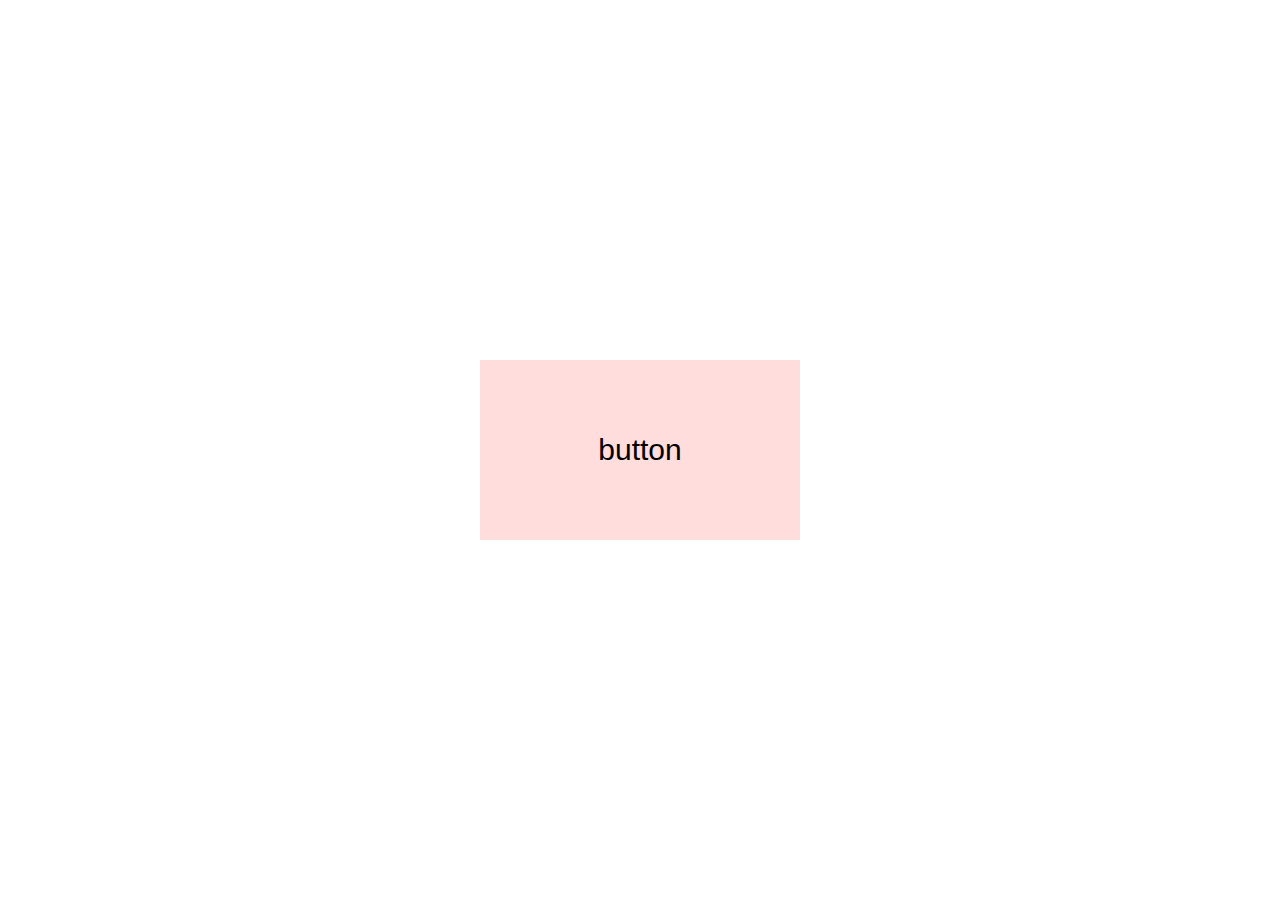
<file: javascript/2_1/index.html>
<!DOCTYPE html>
<html>
<head>
  <meta charset="UTF-8">
  <title>クリックイベント</title>
  <link rel="stylesheet" type="text/css" href="base.css">
  <script src="https://ajax.googleapis.com/ajax/libs/jquery/3.2.1/jquery.min.js"></script>
  <script>
  $(function(){
    // ここに処理を記述
    $('#button').on("click", function(){
      alert("ボタンをクリックしました");
    });
  });
  </script>
</head>
<body>
  <div id="wrapper">
    <div id="button">
      <p>button</p>
    </div><!-- button -->
  </div><!-- wrapper -->
</body>
</html>
</file>
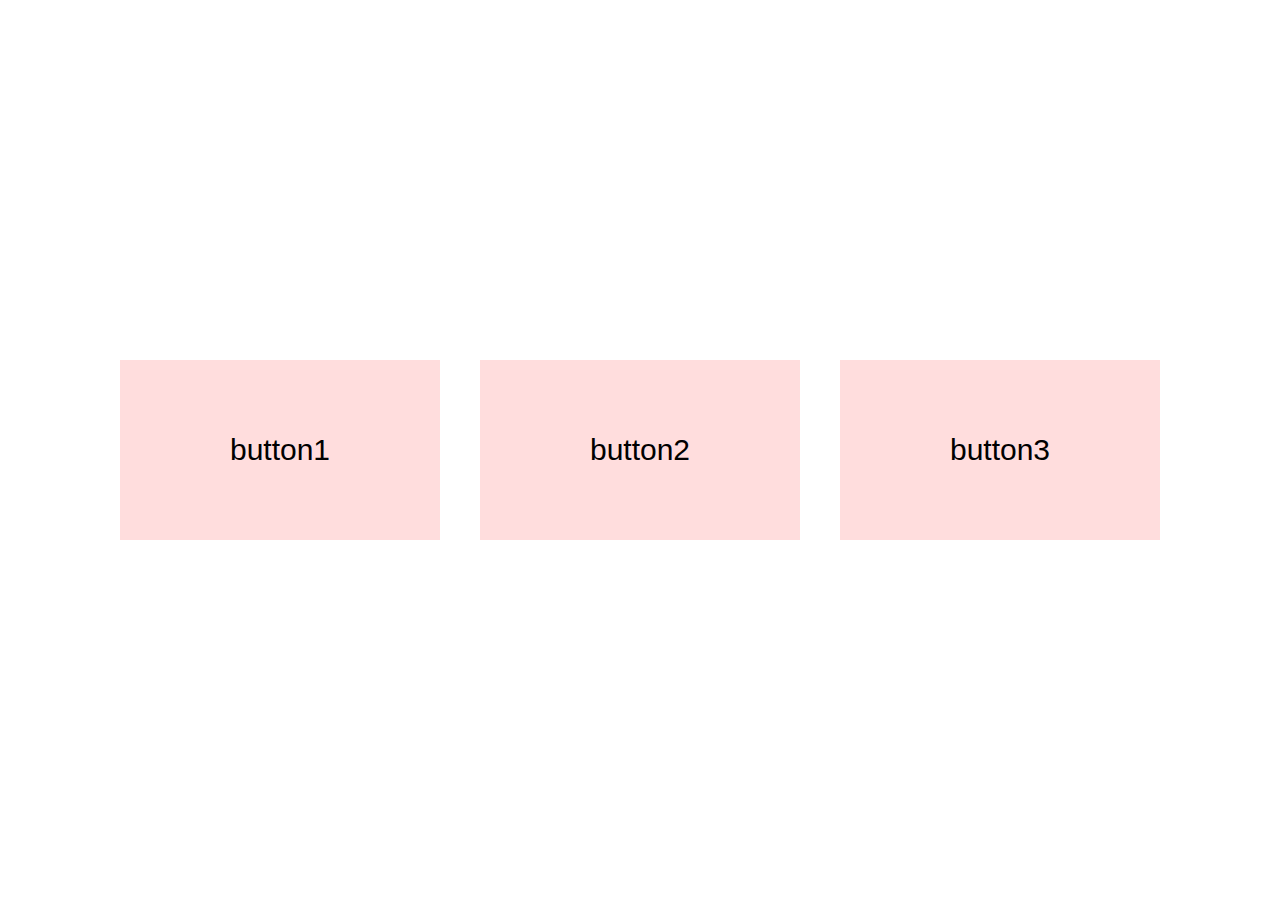
<file: javascript/2_2/index.html>
<!DOCTYPE html>
<html>
<head>
  <meta charset="UTF-8">
  <title>クリックイベントと切り替え</title>
  <link rel="stylesheet" type="text/css" href="base.css">
  <script src="https://ajax.googleapis.com/ajax/libs/jquery/3.2.1/jquery.min.js"></script>  <script>
  $(function(){
    // ここに処理を記述
    $('.button').on('click',function(){
      $('.button').not(this).removeClass('active');
      $(this).toggleClass('active');
    });
  });
  </script>
</head>
<body>
  <div id="wrapper">
    <div id="button1" class="button">
      <p>button1</p>
    </div><!-- button1 -->
    <div id="button2" class="button">
      <p>button2</p>
    </div><!-- button2 -->
    <div id="button3" class="button">
      <p>button3</p>
    </div><!-- button3 -->
  </div><!-- wrapper -->
</body>
</html>
</file>
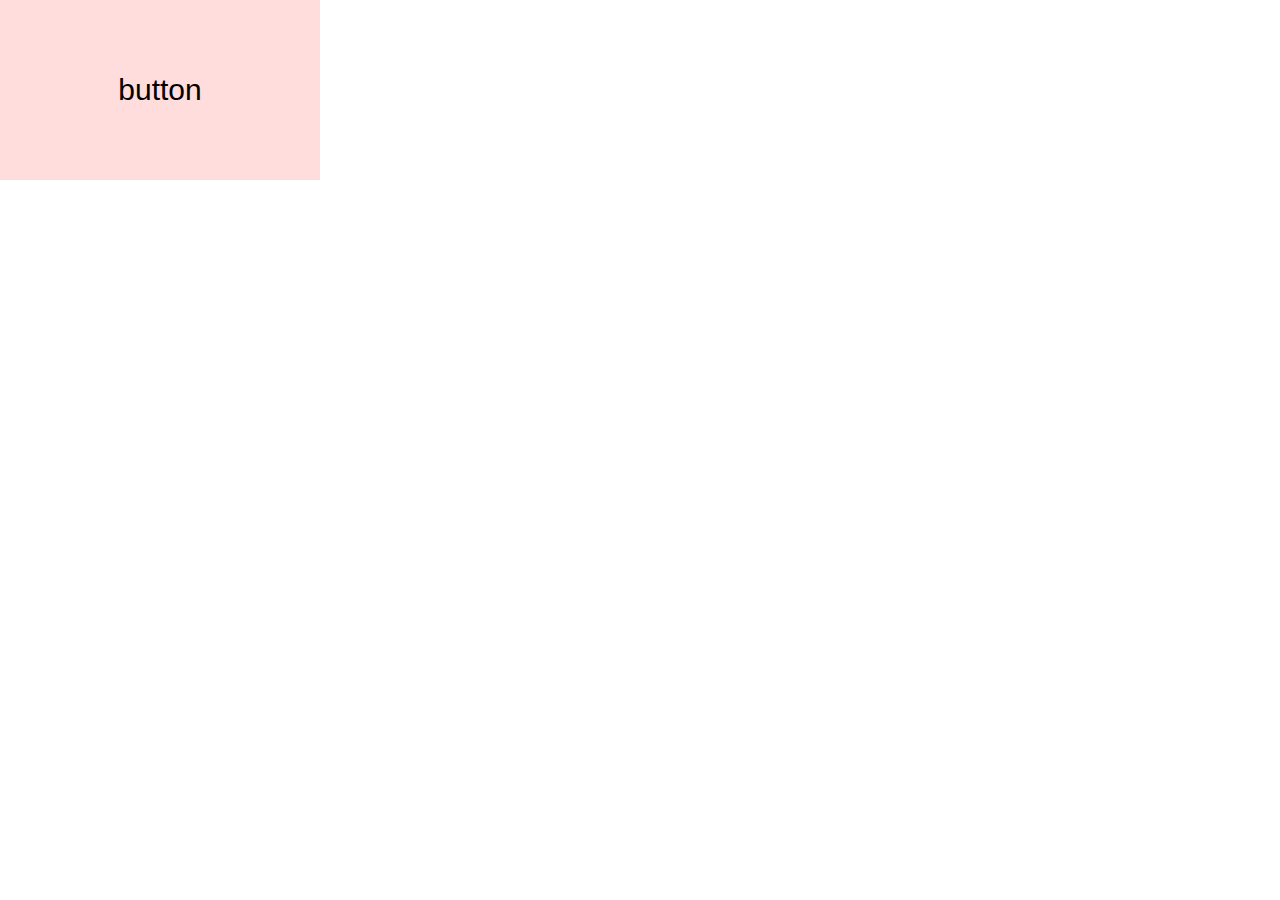
<file: javascript/2_3/index.html>
<!DOCTYPE html>
<html>
<head>
  <meta charset="UTF-8">
  <title>アニメーション</title>
  <link rel="stylesheet" type="text/css" href="base.css">
  <script src="https://ajax.googleapis.com/ajax/libs/jquery/3.2.1/jquery.min.js"></script>  <script>
 $(function() {
    $("#button").click(function(){
        $("#button").animate({
            "top":"300px",
            "left":"500px"
        },"slow");
    });
});
  </script>
</head>
<body>
  <div id="button">
    <p>button</p>
  </div><!-- button -->
</body>
</html>
</file>
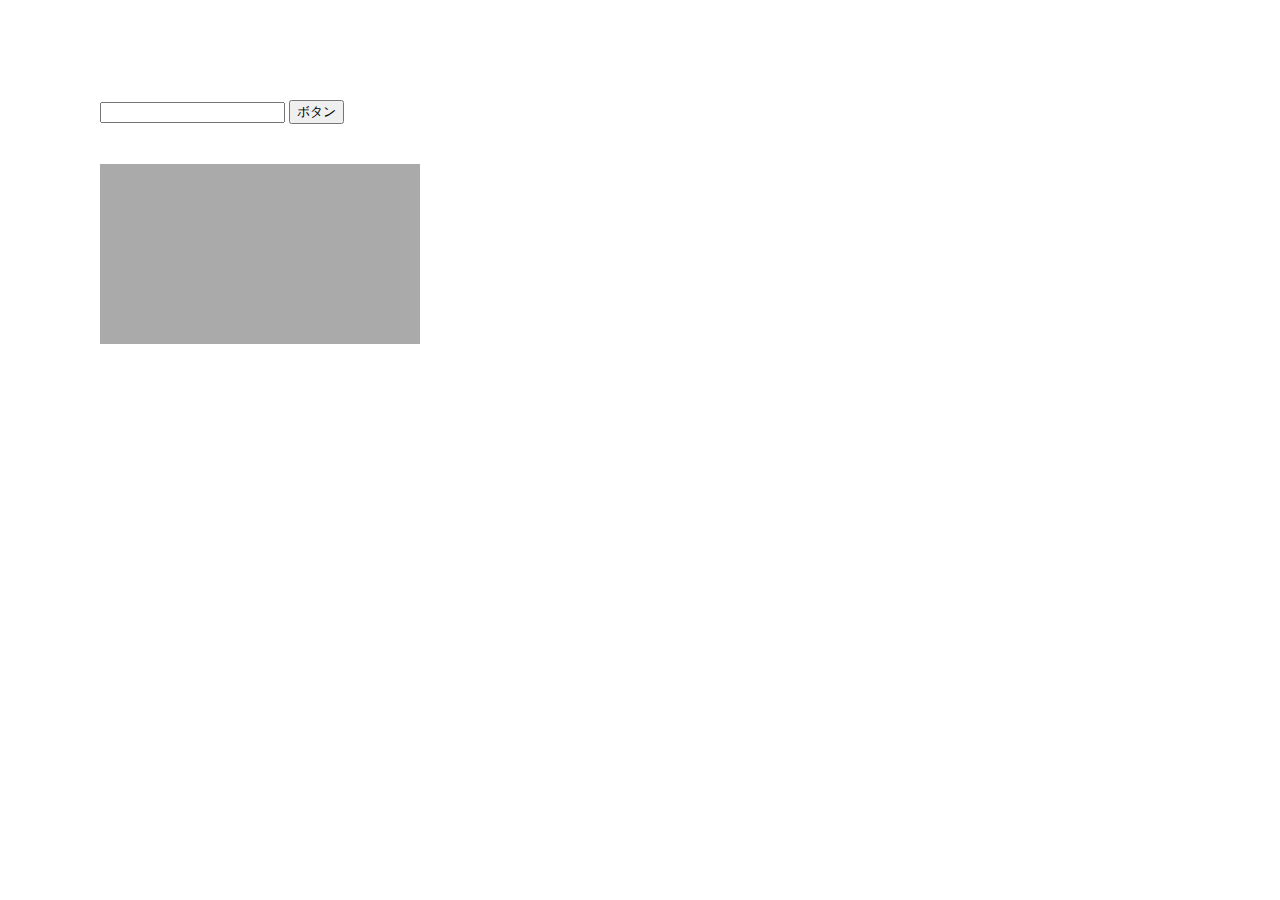
<file: javascript/2_5/index.html>
<!DOCTYPE html>
<html>
<head>
  <meta charset="UTF-8">
  <title>if文</title>
  <link rel="stylesheet" type="text/css" href="base.css">
  <script src="https://ajax.googleapis.com/ajax/libs/jquery/3.2.1/jquery.min.js"></script>
  <script>
    $(function () {
      $('#button').on('click', function () {
        var text = $('#value').val();
        if (text == 1) {
          $('#box').css('background-color', '');
          $('#box').css('background-color', 'red');
        } else if (text == 2) {
          $('#box').css('background-color', '');
          $('#box').css('background-color', 'green');
        } else {
          $('#box').css('background-color', '');
          $('#box').css('background-color', 'blue');
        }
      });
    });
  </script>
</head>
<body>
  <input type="text" id="value">
  <input type="button" id="button" value="ボタン">
  <div id="box">
  </div><!-- button -->
</body>
</html>
</file>
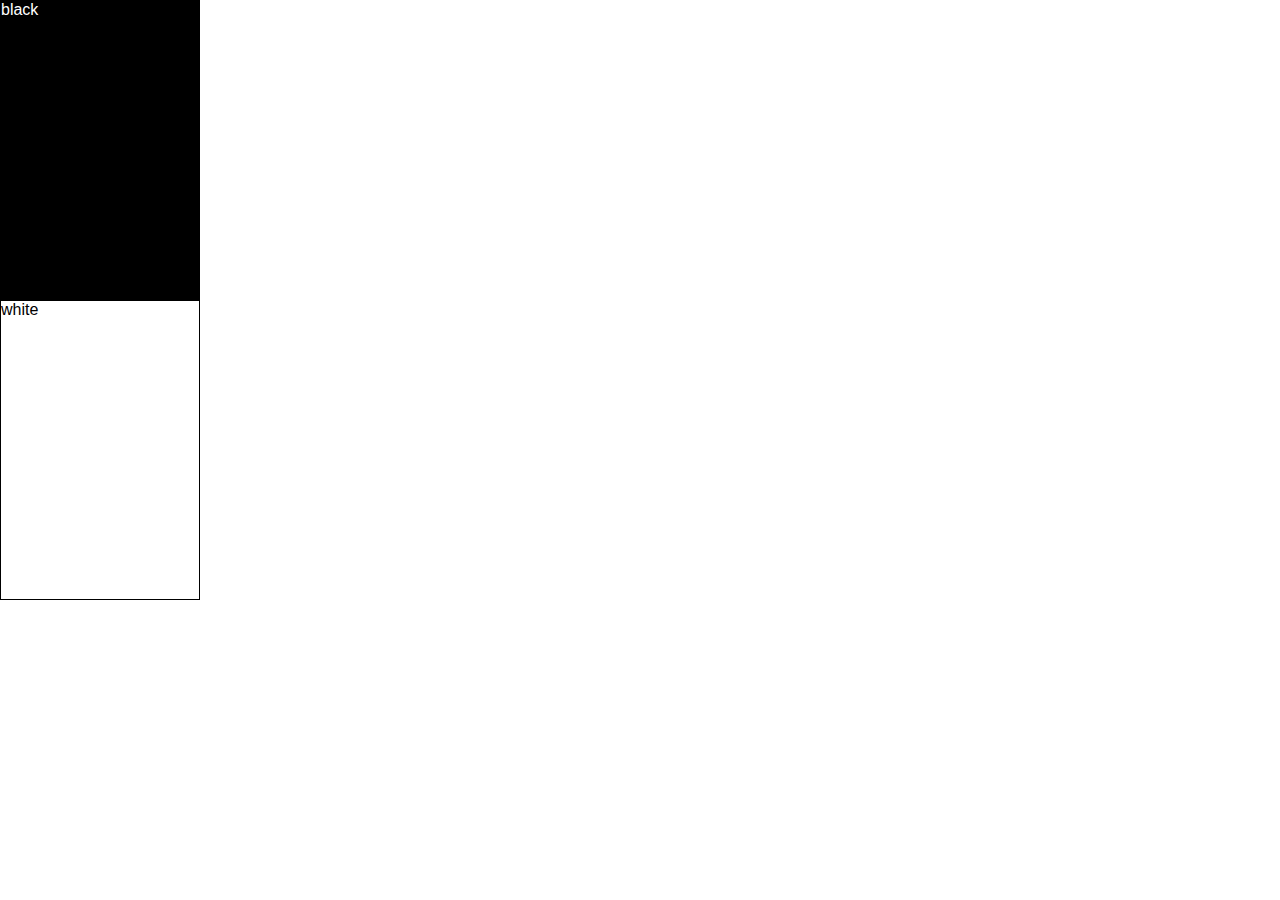
<file: html/lesson01/lesson01.html>
<!DOCTYPE html>
<html lang="en">
<head>
	<meta charset="UTF-8">
	<meta http-equiv="X-UA-Compatible" content="IE=edge">
	<meta name="viewport" content="width=device-width, initial-scale=1.0">
	<link rel="stylesheet" href="./base.css">
	<title>lesson01</title>
</head>
<body>
	<div class="black">black</div>
	<div class="white">white</div>
</body>
</html>
</file>
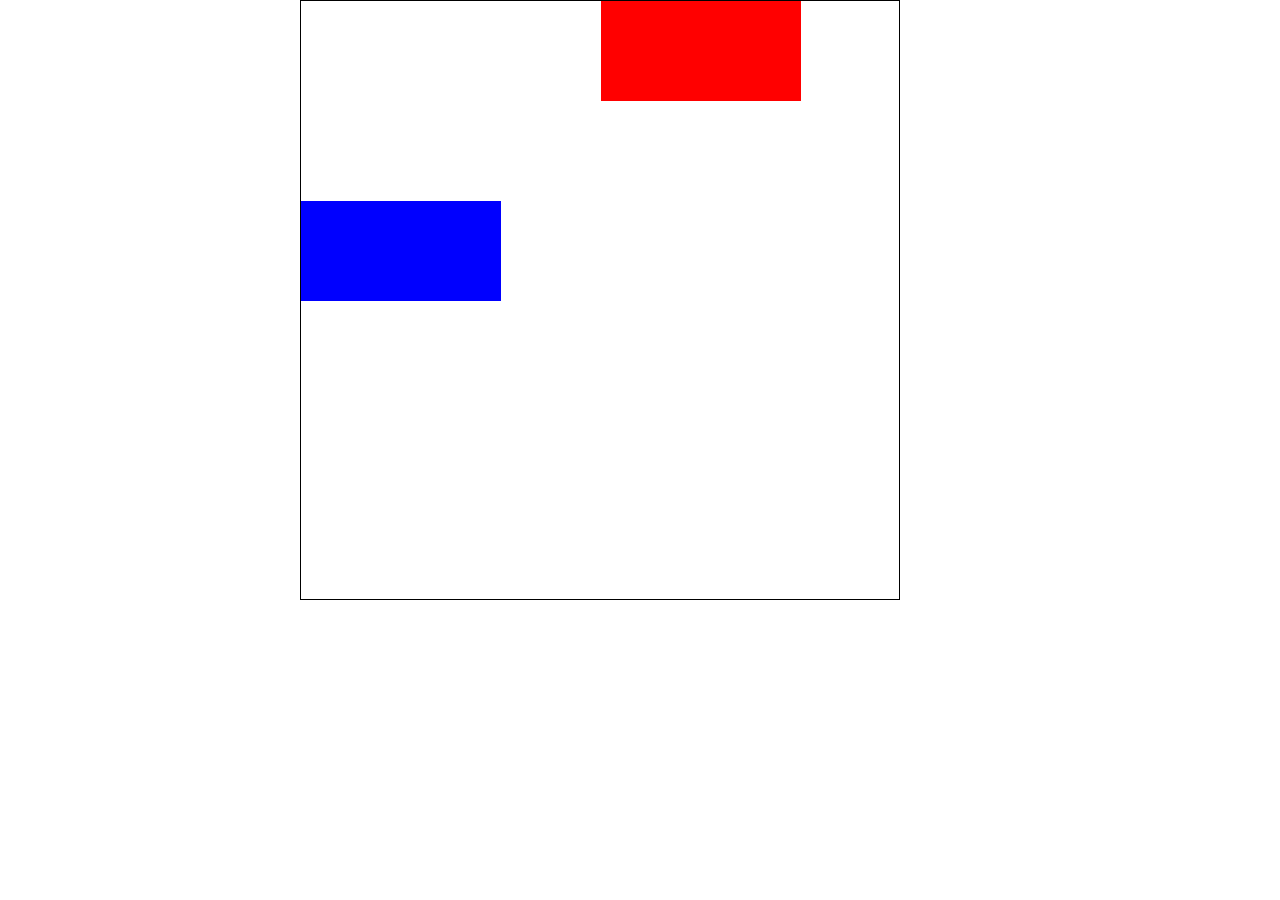
<file: html/lesson02/lesson02.html>
<!DOCTYPE html>
<html lang="en">
<head>
	<meta charset="UTF-8">
	<meta http-equiv="X-UA-Compatible" content="IE=edge">
	<meta name="viewport" content="width=device-width, initial-scale=1.0">
	<link rel="stylesheet" href="./base.css">
	<title>lesson02</title>
</head>
<body>
	<div class="parent">
		<div class="child"></div>
		<div class="child"></div>
	</div>
</body>
</html>
</file>
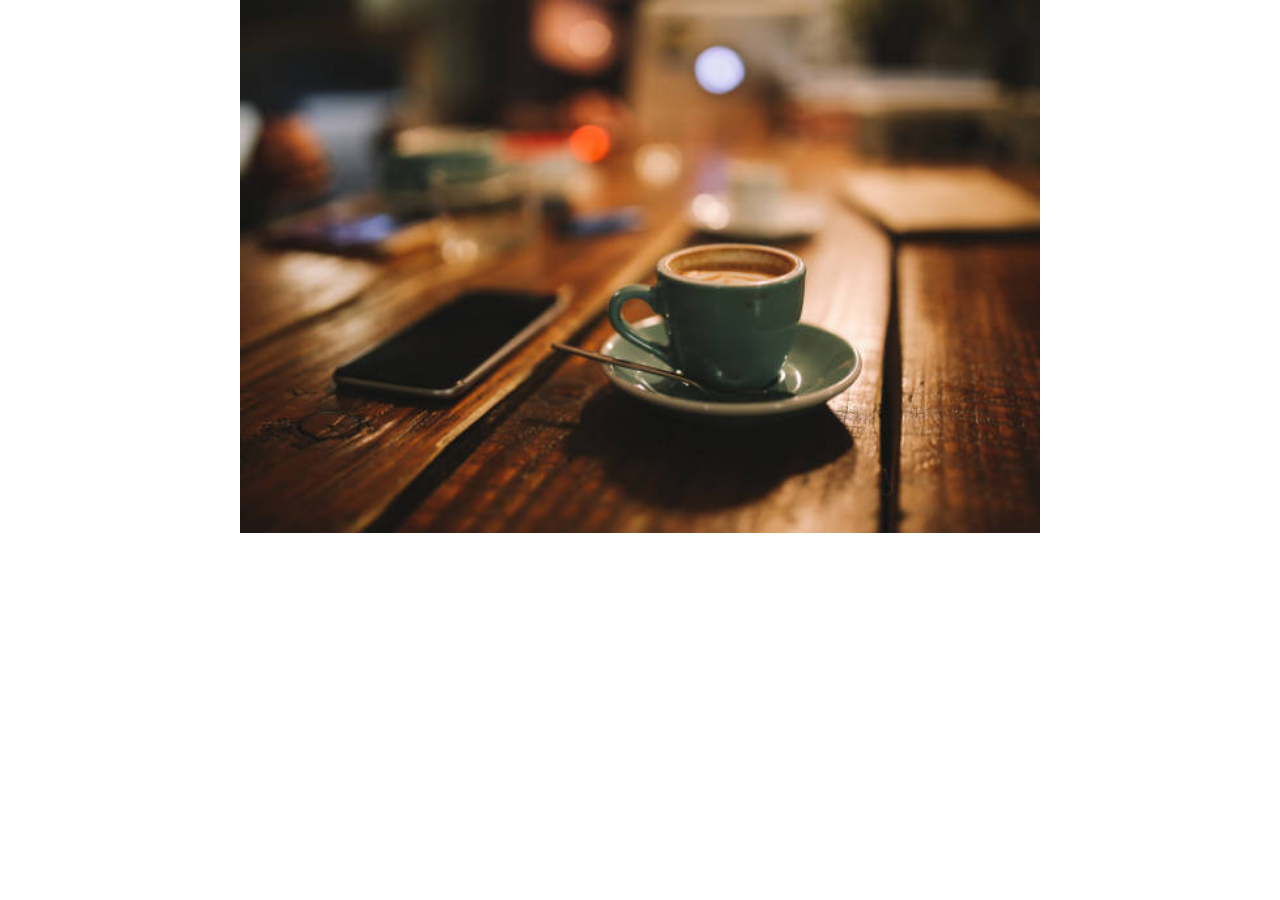
<file: html/lesson03/lesson03.html>
<!DOCTYPE html>
<html lang="en">
<head>
	<meta charset="UTF-8">
	<meta http-equiv="X-UA-Compatible" content="IE=edge">
	<meta name="viewport" content="width=device-width, initial-scale=1.0">
	<link rel="stylesheet" href="./base.css">
	<title>lesson03</title>
</head>
<body>
	<div class="lesson03"><img src="coffee.jpg"></div>
</body>
</html>
</file>
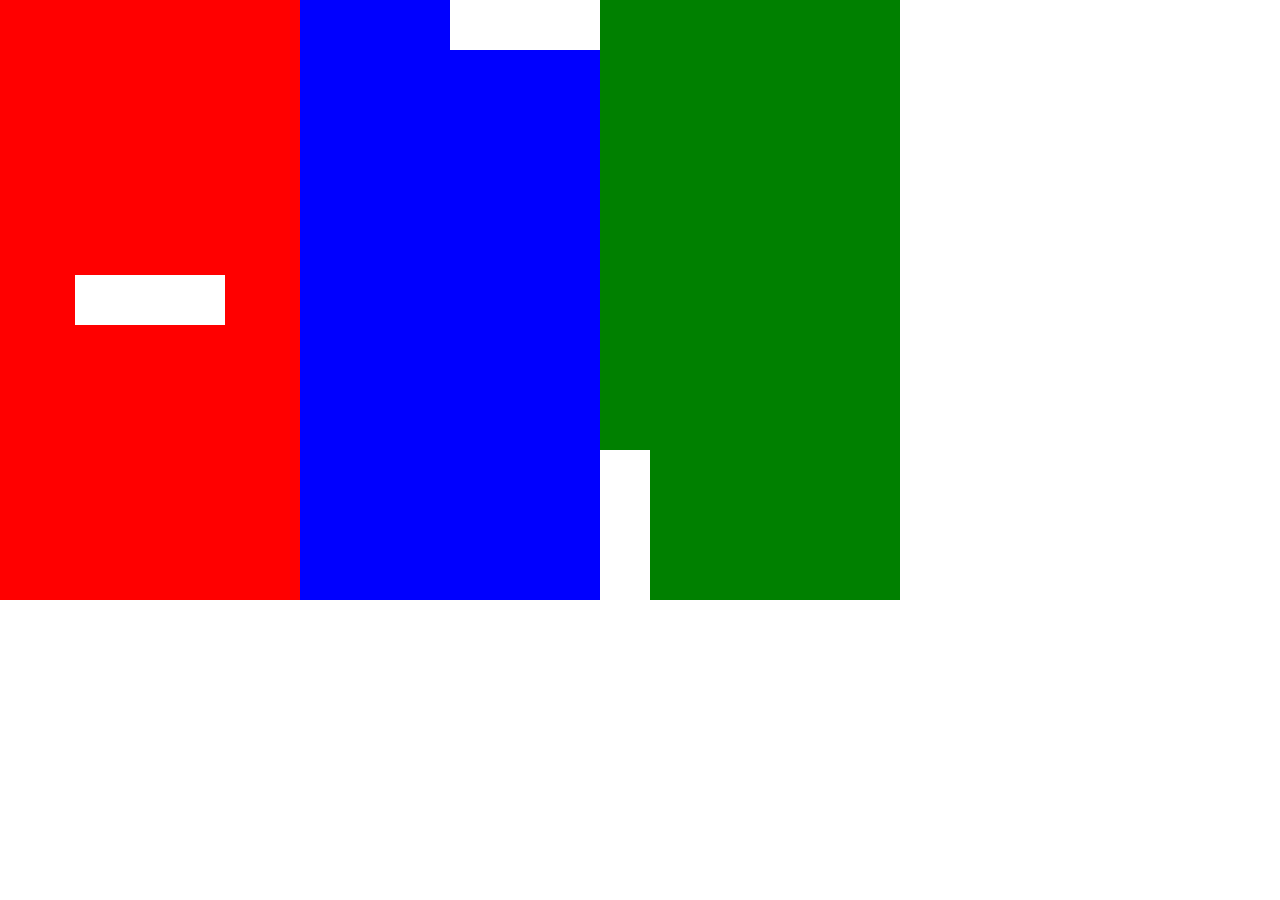
<file: html/lesson04/lesson04.html>
<!DOCTYPE html>
<html lang="en">
<head>
	<meta charset="UTF-8">
	<meta http-equiv="X-UA-Compatible" content="IE=edge">
	<meta name="viewport" content="width=device-width, initial-scale=1.0">
	<link rel="stylesheet" href="./base.css">
	<title>lesson04</title>
</head>
<body>
	<div class="container">
		<div class="parent">
			<div class="child"></div>
			<div class="child"></div>
			<div class="child"></div>
		</div>
		<div class="parent">
			<div class="child"></div>
			<div class="child"></div>
			<div class="child"></div>
		</div>
		<div class="parent">
			<div class="child"></div>
			<div class="child"></div>
			<div class="child"></div>
		</div>
	</div>
</body>
</html>
</file>
<file: javascript/2_1/base.css>
@charset "UTF-8";
/* reset */
body, h1, h2, h3, h4, h5, h6, p, address,
ul, ol, li, dl, dt, dd, img, form, table, tr, th, td {
  margin: 0;
  padding: 0;
  border: none;
  font-style: normal;
  font-weight: normal;
  font-size: 100%;
  text-align: left;
  list-style-type: none;
  border-collapse: collapse;
}

textarea { font-size: 100%; vertical-align:middle;}
img { border-style: none; display: block; }
hr { display: none; }
em{font-style: normal}
input{line-height:auto;vertical-align:middle;}
strong.more{color:#c30}
a{text-decoration: none;}

html {

}

body {
  font-family:'ヒラギノ角ゴ Pro W3','Hiragino Kaku Gothic Pro','メイリオ',Meiryo,'ＭＳ Ｐゴシック',sans-serif;
}

* {
  -webkit-box-sizing: border-box;
  -moz-box-sizing: border-box;
  -o-box-sizing: border-box;
  -ms-box-sizing: border-box;
  box-sizing: border-box;
}

/* 上の部分は気にせずここから書く */
#wrapper {
  display: flex;
  justify-content: center;
  height: 100vh;
  align-items: center;
}

#button {
  margin: 0 20px;
  width: 320px;
  height: 180px;
  background-color: #fdd;
  cursor: pointer;
}

#button p {
  line-height: 180px;
  font-size: 30px;
  text-align: center;
}
</file>
<file: javascript/2_2/base.css>
@charset "UTF-8";
/* reset */
body, h1, h2, h3, h4, h5, h6, p, address,
ul, ol, li, dl, dt, dd, img, form, table, tr, th, td {
  margin: 0;
  padding: 0;
  border: none;
  font-style: normal;
  font-weight: normal;
  font-size: 100%;
  text-align: left;
  list-style-type: none;
  border-collapse: collapse;
}

textarea { font-size: 100%; vertical-align:middle;}
img { border-style: none; display: block; }
hr { display: none; }
em{font-style: normal}
input{line-height:auto;vertical-align:middle;}
strong.more{color:#c30}
a{text-decoration: none;}

html {

}

body {
  font-family:'ヒラギノ角ゴ Pro W3','Hiragino Kaku Gothic Pro','メイリオ',Meiryo,'ＭＳ Ｐゴシック',sans-serif;
}

* {
  -webkit-box-sizing: border-box;
  -moz-box-sizing: border-box;
  -o-box-sizing: border-box;
  -ms-box-sizing: border-box;
  box-sizing: border-box;
}

/* 上の部分は気にせずここから書く */
#wrapper {
  display: flex;
  justify-content: center;
  height: 100vh;
  align-items: center;
}

.button {
  margin: 0 20px;
  width: 320px;
  height: 180px;
  background-color: #fdd;
  cursor: pointer;
}

.button p {
  line-height: 180px;
  font-size: 30px;
  text-align: center;
}

.active {
  background-color: red;
  }
</file>
<file: javascript/2_3/base.css>
@charset "UTF-8";
/* reset */
body, h1, h2, h3, h4, h5, h6, p, address,
ul, ol, li, dl, dt, dd, img, form, table, tr, th, td {
  margin: 0;
  padding: 0;
  border: none;
  font-style: normal;
  font-weight: normal;
  font-size: 100%;
  text-align: left;
  list-style-type: none;
  border-collapse: collapse;
}

textarea { font-size: 100%; vertical-align:middle;}
img { border-style: none; display: block; }
hr { display: none; }
em{font-style: normal}
input{line-height:auto;vertical-align:middle;}
strong.more{color:#c30}
a{text-decoration: none;}

html {

}

body {
  font-family:'ヒラギノ角ゴ Pro W3','Hiragino Kaku Gothic Pro','メイリオ',Meiryo,'ＭＳ Ｐゴシック',sans-serif;
}

* {
  -webkit-box-sizing: border-box;
  -moz-box-sizing: border-box;
  -o-box-sizing: border-box;
  -ms-box-sizing: border-box;
  box-sizing: border-box;
}

/* 上の部分は気にせずここから書く */

#button {
  width: 320px;
  height: 180px;
  background-color: #fdd;
  cursor: pointer;
  position: absolute;
}

#button p {
  line-height: 180px;
  font-size: 30px;
  text-align: center;
}
</file>
<file: javascript/2_5/base.css>
@charset "UTF-8";
/* reset */
body, h1, h2, h3, h4, h5, h6, p, address,
ul, ol, li, dl, dt, dd, img, form, table, tr, th, td {
  margin: 0;
  padding: 0;
  border: none;
  font-style: normal;
  font-weight: normal;
  font-size: 100%;
  text-align: left;
  list-style-type: none;
  border-collapse: collapse;
}

textarea { font-size: 100%; vertical-align:middle;}
img { border-style: none; display: block; }
hr { display: none; }
em{font-style: normal}
input{line-height:auto;vertical-align:middle;}
strong.more{color:#c30}
a{text-decoration: none;}

html {

}

body {
  font-family:'ヒラギノ角ゴ Pro W3','Hiragino Kaku Gothic Pro','メイリオ',Meiryo,'ＭＳ Ｐゴシック',sans-serif;
  padding: 100px;
}

* {
  -webkit-box-sizing: border-box;
  -moz-box-sizing: border-box;
  -o-box-sizing: border-box;
  -ms-box-sizing: border-box;
  box-sizing: border-box;
}

/* 上の部分は気にせずここから書く */
#box {
  width: 320px;
  height: 180px;
  background-color: #aaa;
  margin-top: 40px;
}
</file>
<file: html/lesson01/base.css>
@charset "UTF-8";
/* reset */
body, h1, h2, h3, h4, h5, h6, p, address,
ul, ol, li, dl, dt, dd, img, form, table, tr, th, td {
  margin: 0;
  padding: 0;
  border: none;
  font-style: normal;
  font-weight: normal;
  font-size: 100%;
  text-align: left;
  list-style-type: none;
  border-collapse: collapse;
}

textarea { font-size: 100%; vertical-align:middle;}
img { border-style: none; display: block; }
hr { display: none; }
em{font-style: normal}
input{line-height:auto;vertical-align:middle;}
strong.more{color:#c30}
a{text-decoration: none;}

html {

}

body {
  font-family:'ヒラギノ角ゴ Pro W3','Hiragino Kaku Gothic Pro','メイリオ',Meiryo,'ＭＳ Ｐゴシック',sans-serif;
}

* {
  -webkit-box-sizing: border-box;
  -moz-box-sizing: border-box;
  -o-box-sizing: border-box;
  -ms-box-sizing: border-box;
  box-sizing: border-box;
}

/* 上の部分は気にせずここから書く */
.black {
  color: white;
  background-color: black;
  border: 1px solid black;
  height: 300px;
  width: 200px;
}
.white {
  color: black;
  background-color: white;
  border: 1px solid;
  height: 300px;
  width: 200px;
}
</file>
<file: html/lesson02/base.css>
@charset "UTF-8";
/* reset */
body, h1, h2, h3, h4, h5, h6, p, address,
ul, ol, li, dl, dt, dd, img, form, table, tr, th, td {
  margin: 0;
  padding: 0;
  border: none;
  font-style: normal;
  font-weight: normal;
  font-size: 100%;
  text-align: left;
  list-style-type: none;
  border-collapse: collapse;
}

textarea { font-size: 100%; vertical-align:middle;}
img { border-style: none; display: block; }
hr { display: none; }
em{font-style: normal}
input{line-height:auto;vertical-align:middle;}
strong.more{color:#c30}
a{text-decoration: none;}

html {

}

body {
  font-family:'ヒラギノ角ゴ Pro W3','Hiragino Kaku Gothic Pro','メイリオ',Meiryo,'ＭＳ Ｐゴシック',sans-serif;
}

* {
  -webkit-box-sizing: border-box;
  -moz-box-sizing: border-box;
  -o-box-sizing: border-box;
  -ms-box-sizing: border-box;
  box-sizing: border-box;
}

/* 上の部分は気にせずここから書く */
.parent {
  border: 1px solid;
  width:600px;
  height:600px;
  position:relative;
  left:300px;
}

.child{
  height: 100px;
  width: 200px;
  position: absolute;  
}

.child:nth-child(1){
  background-color: red;
  left: 300px;
}

.child:nth-child(2){
  background-color: blue;
  top: 200px;
}
</file>
<file: html/lesson03/base.css>
@charset "UTF-8";
/* reset */
body, h1, h2, h3, h4, h5, h6, p, address,
ul, ol, li, dl, dt, dd, img, form, table, tr, th, td {
  margin: 0;
  padding: 0;
  border: none;
  font-style: normal;
  font-weight: normal;
  font-size: 100%;
  text-align: left;
  list-style-type: none;
  border-collapse: collapse;
}

textarea { font-size: 100%; vertical-align:middle;}
img { border-style: none; display: block; }
hr { display: none; }
em{font-style: normal}
input{line-height:auto;vertical-align:middle;}
strong.more{color:#c30}
a{text-decoration: none;}

html {

}

body {
  font-family:'ヒラギノ角ゴ Pro W3','Hiragino Kaku Gothic Pro','メイリオ',Meiryo,'ＭＳ Ｐゴシック',sans-serif;
}

* {
  -webkit-box-sizing: border-box;
  -moz-box-sizing: border-box;
  -o-box-sizing: border-box;
  -ms-box-sizing: border-box;
  box-sizing: border-box;
}

/* 上の部分は気にせずここから書く */
.lesson03 img {
  width: 800px;
  margin: auto;
  display:block;
}
</file>
<file: html/lesson04/base.css>
@charset "UTF-8";
/* reset */
body, h1, h2, h3, h4, h5, h6, p, address,
ul, ol, li, dl, dt, dd, img, form, table, tr, th, td {
  margin: 0;
  padding: 0;
  border: none;
  font-style: normal;
  font-weight: normal;
  font-size: 100%;
  text-align: left;
  list-style-type: none;
  border-collapse: collapse;
}

textarea { font-size: 100%; vertical-align:middle;}
img { border-style: none; display: block; }
hr { display: none; }
em{font-style: normal}
input{line-height:auto;vertical-align:middle;}
strong.more{color:#c30}
a{text-decoration: none;}

html {

}

body {
  font-family:'ヒラギノ角ゴ Pro W3','Hiragino Kaku Gothic Pro','メイリオ',Meiryo,'ＭＳ Ｐゴシック',sans-serif;
}

* {
  -webkit-box-sizing: border-box;
  -moz-box-sizing: border-box;
  -o-box-sizing: border-box;
  -ms-box-sizing: border-box;
  box-sizing: border-box;
}

/* 上の部分は気にせずここから書く */
.container {
  display: flex;
}

.parent{
  width: 300px;
  height: 600px;
  display: flex;
}

.parent:nth-child(1){
  background-color: red;
	justify-content: center;
	align-items: center;
}

.parent:nth-child(2){
  background-color: blue;
  justify-content: right;
}

.parent:nth-child(3){
  background-color: green;
  flex-flow: column;
	justify-content: flex-end;
	align-items: left;
}

.child {
  width: 50px;
  height: 50px;
  background-color: white;
}
</file>
